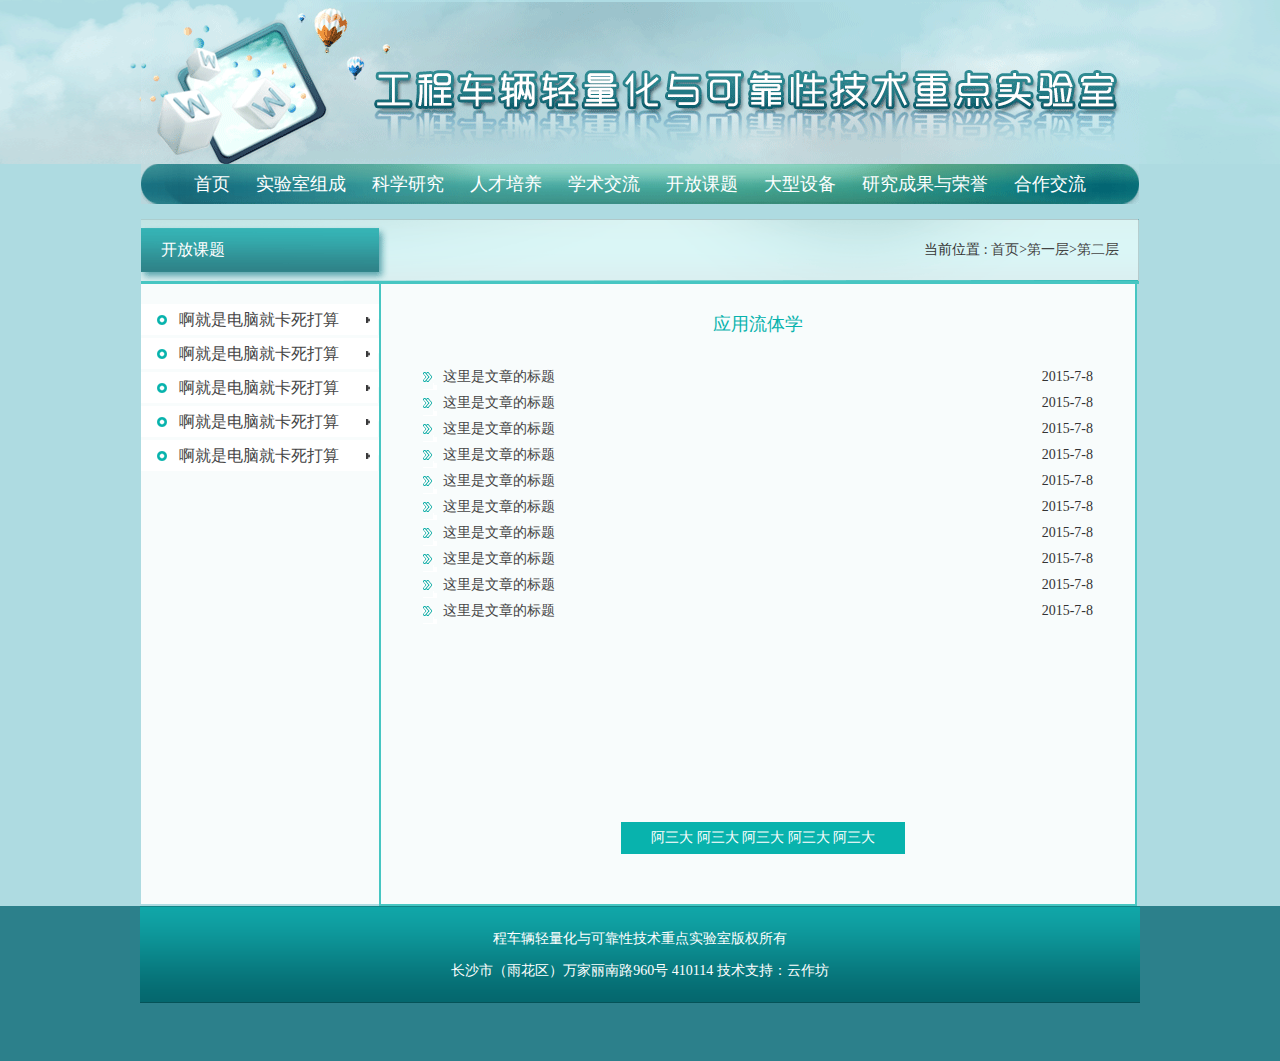
<file: second.html>
<!DOCTYPE html>
<html lang="en">
<head>
  <meta charset="UTF-8">
  <title>工程轻量化与可靠性技术实验室</title>
  <link rel="stylesheet" href="css/normalize.css">
  <link rel="stylesheet" href="css/second.css">
  <link rel="stylesheet" href="css/public.css">
  <script src="./js/public.js"></script>
  <script src="./js/jquery-1.11.2.min.js"></script>
</head>
<body>
  <div class="header">
    <div class="head">
      
    </div>
  </div>
  <div class="nav">
    <ul>
      <li>
        <a href="">首页</a>
      </li>
      <li id="nav-sp2"><a href="">实验室组成</a>
      <div class="nav-att">
        <ul>
          <li><a href="">这里是一个子项</a></li>
          <li><a href="">这里是一个子项</a></li>
          <li><a href="">这里是一个子项</a></li>
        </ul>
        <div class="nav-att-tri"></div> 
      </div></li>
      <li>
        <a href="">科学研究</a>
        <div class="nav-att">
          <ul>
            <li><a href="">这里是一个子项</a></li>
            <li><a href="">这里是一个子项</a></li>
            <li><a href="">这里是一个子项</a></li>
          </ul>
          <div class="nav-att-tri"></div> 
        </div>
      </li>
      <li>
        <a href="">人才培养</a>
      <div class="nav-att">
        <ul>
          <li><a href="">这里是一个子项</a></li>
          <li><a href="">这里是一个子项</a></li>
          <li><a href="">这里是一个子项</a></li>
        </ul>
        <div class="nav-att-tri"></div> 
      </div>

      </li>
      <li>
        <a href="">学术交流</a>
      <div class="nav-att">
        <ul>
          <li><a href="">这里是一个子项</a></li>
          <li><a href="">这里是一个子项</a></li>
          <li><a href="">这里是一个子项</a></li>
        </ul>
        <div class="nav-att-tri"></div> 
      </div>

      </li>
      <li>
        <a href="">开放课题</a>
      <div class="nav-att">
        <ul>
          <li><a href="">这里是一个子项</a></li>
          <li><a href="">这里是一个子项</a></li>
          <li><a href="">这里是一个子项</a></li>
        </ul>
        <div class="nav-att-tri"></div> 
      </div>

      </li>
      <li>
        <a href="">大型设备</a>
      <div class="nav-att">
        <ul>
          <li><a href="">这里是一个子项</a></li>
          <li><a href="">这里是一个子项</a></li>
          <li><a href="">这里是一个子项</a></li>
        </ul>
        <div class="nav-att-tri"></div> 
      </div>

      </li>
      <li id="nav-sp1">
        <a href="">研究成果与荣誉</a>
        <div class="nav-att">
          <ul>
            <li><a href="">这里是一个子项</a></li>
            <li><a href="">这里是一个子项</a></li>
            <li><a href="">这里是一个子项</a></li>
          </ul>
        <div class="nav-att-tri"></div> 
      </div>

      </li>
      <li>
        <a href="">合作交流</a>
      <div class="nav-att">
        <ul>
          <li><a href="">这里是一个子项</a></li>
          <li><a href="">这里是一个子项</a></li>
          <li><a href="">这里是一个子项</a></li>
        </ul>
        <div class="nav-att-tri"></div> 
      </div>

      </li>
    </ul>
  </div><!-- 导航结束 -->
  <div class="content">
    <div class="content-head">
      <div class="head-left">
        开放课题
      </div>
      <div class="head-right">
        当前位置 : <a href="#">首页</a>><a href="#">第一层</a>><a href="">第二层</a>
      </div>
    </div>
    <div class="content-left">
      <ul>
        <li><a href="">啊就是电脑就卡死打算</a></li>
        <li><a href="">啊就是电脑就卡死打算</a></li>
        <li><a href="">啊就是电脑就卡死打算</a></li>
        <li><a href="">啊就是电脑就卡死打算</a></li>
        <li><a href="">啊就是电脑就卡死打算</a></li>
      </ul>
    </div>
    <div class="content-right">
      <h3>应用流体学</h3>
      <ul>
        <li><span>2015-7-8</span><a href="">这里是文章的标题</a></li>
        <li><span>2015-7-8</span><a href="">这里是文章的标题</a></li>
        <li><span>2015-7-8</span><a href="">这里是文章的标题</a></li>
        <li><span>2015-7-8</span><a href="">这里是文章的标题</a></li>
        <li><span>2015-7-8</span><a href="">这里是文章的标题</a></li>
        <li><span>2015-7-8</span><a href="">这里是文章的标题</a></li>
        <li><span>2015-7-8</span><a href="">这里是文章的标题</a></li>
        <li><span>2015-7-8</span><a href="">这里是文章的标题</a></li>
        <li><span>2015-7-8</span><a href="">这里是文章的标题</a></li>
        <li><span>2015-7-8</span><a href="">这里是文章的标题</a></li>
      </ul>
      <div class="pagging">
        <a href="">阿三大</a>
        <a href="">阿三大</a>
        <a href="">阿三大</a>
        <a href="">阿三大</a>
        <a href="">阿三大</a>
      </div>
    </div>
  </div><!-- 主体结束 -->
  <div class="footer">
    <div class="foot">
      <p>程车辆轻量化与可靠性技术重点实验室版权所有</p>
<p>长沙市（雨花区）万家丽南路960号 410114 技术支持：云作坊</p> 
    </div> 
  </div><!-- 底部结束 -->
</body>
</html>
</file>
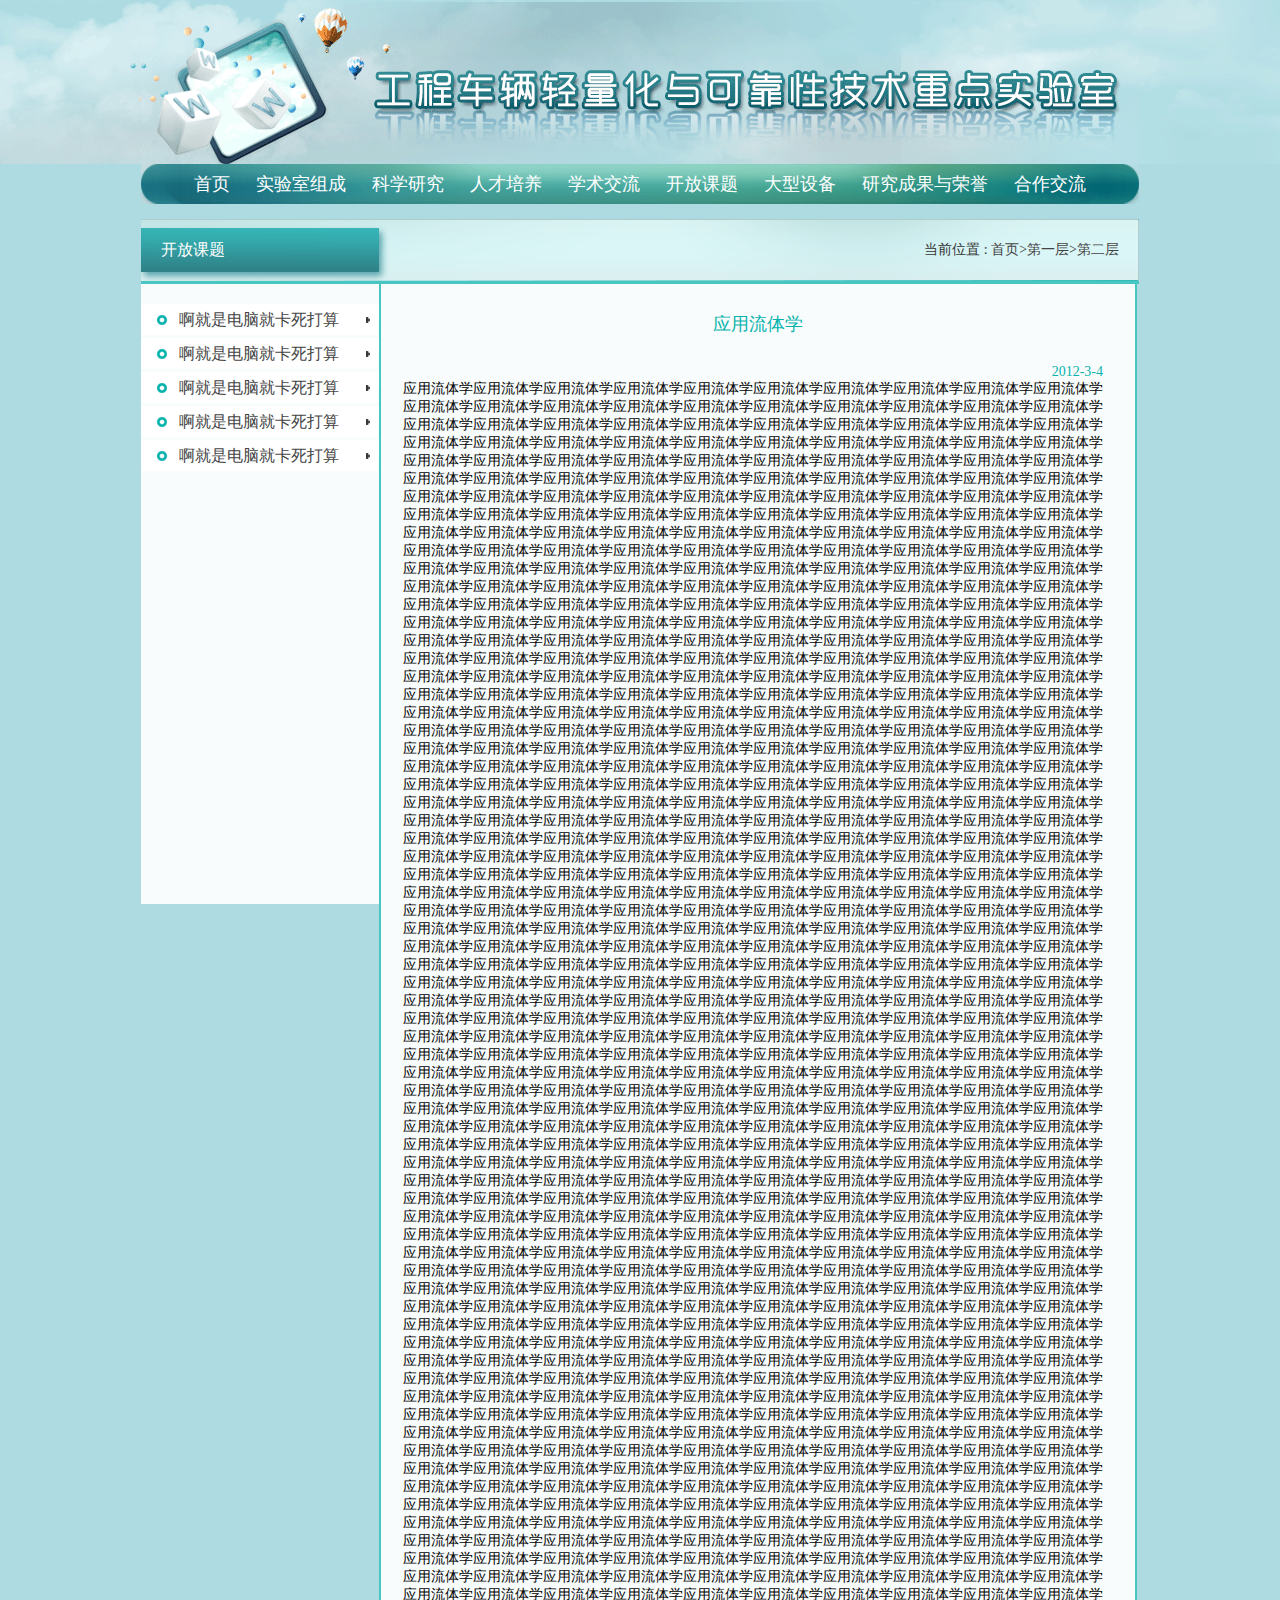
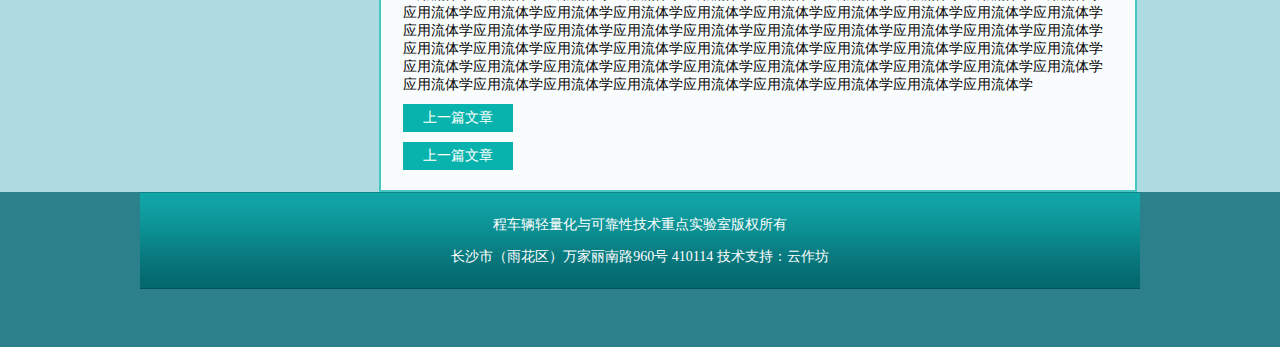
<file: third.html>
<!DOCTYPE html>
<html lang="en">
<head>
  <meta charset="UTF-8">
  <title>工程轻量化与可靠性技术实验室</title>
  <link rel="stylesheet" href="css/normalize.css">
  <link rel="stylesheet" href="css/third.css">
  <link rel="stylesheet" href="css/public.css">
  <script src="./js/public.js"></script>
  <script src="./js/jquery-1.11.2.min.js"></script>
</head>
<body>
  <div class="header">
    <div class="head">
      
    </div>
  </div>
  <div class="nav">
    <ul>
      <li>
        <a href="">首页</a>
      </li>
      <li id="nav-sp2"><a href="">实验室组成</a>
      <div class="nav-att">
        <ul>
          <li><a href="">这里是一个子项</a></li>
          <li><a href="">这里是一个子项</a></li>
          <li><a href="">这里是一个子项</a></li>
        </ul>
        <div class="nav-att-tri"></div> 
      </div></li>
      <li>
        <a href="">科学研究</a>
        <div class="nav-att">
          <ul>
            <li><a href="">这里是一个子项</a></li>
            <li><a href="">这里是一个子项</a></li>
            <li><a href="">这里是一个子项</a></li>
          </ul>
          <div class="nav-att-tri"></div> 
        </div>
      </li>
      <li>
        <a href="">人才培养</a>
      <div class="nav-att">
        <ul>
          <li><a href="">这里是一个子项</a></li>
          <li><a href="">这里是一个子项</a></li>
          <li><a href="">这里是一个子项</a></li>
        </ul>
        <div class="nav-att-tri"></div> 
      </div>

      </li>
      <li>
        <a href="">学术交流</a>
      <div class="nav-att">
        <ul>
          <li><a href="">这里是一个子项</a></li>
          <li><a href="">这里是一个子项</a></li>
          <li><a href="">这里是一个子项</a></li>
        </ul>
        <div class="nav-att-tri"></div> 
      </div>

      </li>
      <li>
        <a href="">开放课题</a>
      <div class="nav-att">
        <ul>
          <li><a href="">这里是一个子项</a></li>
          <li><a href="">这里是一个子项</a></li>
          <li><a href="">这里是一个子项</a></li>
        </ul>
        <div class="nav-att-tri"></div> 
      </div>

      </li>
      <li>
        <a href="">大型设备</a>
      <div class="nav-att">
        <ul>
          <li><a href="">这里是一个子项</a></li>
          <li><a href="">这里是一个子项</a></li>
          <li><a href="">这里是一个子项</a></li>
        </ul>
        <div class="nav-att-tri"></div> 
      </div>

      </li>
      <li id="nav-sp1">
        <a href="">研究成果与荣誉</a>
        <div class="nav-att">
          <ul>
            <li><a href="">这里是一个子项</a></li>
            <li><a href="">这里是一个子项</a></li>
            <li><a href="">这里是一个子项</a></li>
          </ul>
        <div class="nav-att-tri"></div> 
      </div>

      </li>
      <li>
        <a href="">合作交流</a>
      <div class="nav-att">
        <ul>
          <li><a href="">这里是一个子项</a></li>
          <li><a href="">这里是一个子项</a></li>
          <li><a href="">这里是一个子项</a></li>
        </ul>
        <div class="nav-att-tri"></div> 
      </div>

      </li>
    </ul>
  </div><!-- 导航结束 -->
  <div class="content">
    <div class="content-head">
      <div class="head-left">
        开放课题
      </div>
      <div class="head-right">
        当前位置 : <a href="#">首页</a>><a href="#">第一层</a>><a href="">第二层</a>
      </div>
    </div>
    <div class="content-left">
      <ul>
        <li><a href="">啊就是电脑就卡死打算</a></li>
        <li><a href="">啊就是电脑就卡死打算</a></li>
        <li><a href="">啊就是电脑就卡死打算</a></li>
        <li><a href="">啊就是电脑就卡死打算</a></li>
        <li><a href="">啊就是电脑就卡死打算</a></li>
      </ul>
    </div>
    <div class="content-right">
      <h3>应用流体学</h3>
      <span>2012-3-4</span>
      <div class="clear"></div>
      <div class="article">
        应用流体学应用流体学应用流体学应用流体学应用流体学应用流体学应用流体学应用流体学应用流体学应用流体学应用流体学应用流体学应用流体学应用流体学应用流体学应用流体学应用流体学应用流体学应用流体学应用流体学应用流体学应用流体学应用流体学应用流体学应用流体学应用流体学应用流体学应用流体学应用流体学应用流体学应用流体学应用流体学应用流体学应用流体学应用流体学应用流体学应用流体学应用流体学应用流体学应用流体学应用流体学应用流体学应用流体学应用流体学应用流体学应用流体学应用流体学应用流体学应用流体学应用流体学应用流体学应用流体学应用流体学应用流体学应用流体学应用流体学应用流体学应用流体学应用流体学应用流体学应用流体学应用流体学应用流体学应用流体学应用流体学应用流体学应用流体学应用流体学应用流体学应用流体学应用流体学应用流体学应用流体学应用流体学应用流体学应用流体学应用流体学应用流体学应用流体学应用流体学应用流体学应用流体学应用流体学应用流体学应用流体学应用流体学应用流体学应用流体学应用流体学应用流体学应用流体学应用流体学应用流体学应用流体学应用流体学应用流体学应用流体学应用流体学应用流体学应用流体学应用流体学应用流体学应用流体学应用流体学应用流体学应用流体学应用流体学应用流体学应用流体学应用流体学应用流体学应用流体学应用流体学应用流体学应用流体学应用流体学应用流体学应用流体学应用流体学应用流体学应用流体学应用流体学应用流体学应用流体学应用流体学应用流体学应用流体学应用流体学应用流体学应用流体学应用流体学应用流体学应用流体学应用流体学应用流体学应用流体学应用流体学应用流体学应用流体学应用流体学应用流体学应用流体学应用流体学应用流体学应用流体学应用流体学应用流体学应用流体学应用流体学应用流体学应用流体学应用流体学应用流体学应用流体学应用流体学应用流体学应用流体学应用流体学应用流体学应用流体学应用流体学应用流体学应用流体学应用流体学应用流体学应用流体学应用流体学应用流体学应用流体学应用流体学应用流体学应用流体学应用流体学应用流体学应用流体学应用流体学应用流体学应用流体学应用流体学应用流体学应用流体学应用流体学应用流体学应用流体学应用流体学应用流体学应用流体学应用流体学应用流体学应用流体学应用流体学应用流体学应用流体学应用流体学应用流体学应用流体学应用流体学应用流体学应用流体学应用流体学应用流体学应用流体学应用流体学应用流体学应用流体学应用流体学应用流体学应用流体学应用流体学应用流体学应用流体学应用流体学应用流体学应用流体学应用流体学应用流体学应用流体学应用流体学应用流体学应用流体学应用流体学应用流体学应用流体学应用流体学应用流体学应用流体学应用流体学应用流体学应用流体学应用流体学应用流体学应用流体学应用流体学应用流体学应用流体学应用流体学应用流体学应用流体学应用流体学应用流体学应用流体学应用流体学应用流体学应用流体学应用流体学应用流体学应用流体学应用流体学应用流体学应用流体学应用流体学应用流体学应用流体学应用流体学应用流体学应用流体学应用流体学应用流体学应用流体学应用流体学应用流体学应用流体学应用流体学应用流体学应用流体学应用流体学应用流体学应用流体学应用流体学应用流体学应用流体学应用流体学应用流体学应用流体学应用流体学应用流体学应用流体学应用流体学应用流体学应用流体学应用流体学应用流体学应用流体学应用流体学应用流体学应用流体学应用流体学应用流体学应用流体学应用流体学应用流体学应用流体学应用流体学应用流体学应用流体学应用流体学应用流体学应用流体学应用流体学应用流体学应用流体学应用流体学应用流体学应用流体学应用流体学应用流体学应用流体学应用流体学应用流体学应用流体学应用流体学应用流体学应用流体学应用流体学应用流体学应用流体学应用流体学应用流体学应用流体学应用流体学应用流体学应用流体学应用流体学应用流体学应用流体学应用流体学应用流体学应用流体学应用流体学应用流体学应用流体学应用流体学应用流体学应用流体学应用流体学应用流体学应用流体学应用流体学应用流体学应用流体学应用流体学应用流体学应用流体学应用流体学应用流体学应用流体学应用流体学应用流体学应用流体学应用流体学应用流体学应用流体学应用流体学应用流体学应用流体学应用流体学应用流体学应用流体学应用流体学应用流体学应用流体学应用流体学应用流体学应用流体学应用流体学应用流体学应用流体学应用流体学应用流体学应用流体学应用流体学应用流体学应用流体学应用流体学应用流体学应用流体学应用流体学应用流体学应用流体学应用流体学应用流体学应用流体学应用流体学应用流体学应用流体学应用流体学应用流体学应用流体学应用流体学应用流体学应用流体学应用流体学应用流体学应用流体学应用流体学应用流体学应用流体学应用流体学应用流体学应用流体学应用流体学应用流体学应用流体学应用流体学应用流体学应用流体学应用流体学应用流体学应用流体学应用流体学应用流体学应用流体学应用流体学应用流体学应用流体学应用流体学应用流体学应用流体学应用流体学应用流体学应用流体学应用流体学应用流体学应用流体学应用流体学应用流体学应用流体学应用流体学应用流体学应用流体学应用流体学应用流体学应用流体学应用流体学应用流体学应用流体学应用流体学应用流体学应用流体学应用流体学应用流体学应用流体学应用流体学应用流体学应用流体学应用流体学应用流体学应用流体学应用流体学应用流体学应用流体学应用流体学应用流体学应用流体学应用流体学应用流体学应用流体学应用流体学应用流体学应用流体学应用流体学应用流体学应用流体学应用流体学应用流体学应用流体学应用流体学应用流体学应用流体学应用流体学应用流体学应用流体学应用流体学应用流体学应用流体学应用流体学应用流体学应用流体学应用流体学应用流体学应用流体学应用流体学应用流体学应用流体学应用流体学应用流体学应用流体学应用流体学应用流体学应用流体学应用流体学应用流体学应用流体学应用流体学应用流体学应用流体学应用流体学应用流体学应用流体学应用流体学应用流体学应用流体学应用流体学应用流体学应用流体学应用流体学应用流体学应用流体学应用流体学应用流体学应用流体学应用流体学应用流体学应用流体学应用流体学应用流体学应用流体学应用流体学应用流体学应用流体学应用流体学应用流体学应用流体学应用流体学应用流体学应用流体学应用流体学应用流体学应用流体学应用流体学应用流体学应用流体学应用流体学应用流体学应用流体学应用流体学应用流体学应用流体学应用流体学应用流体学应用流体学应用流体学应用流体学应用流体学应用流体学应用流体学应用流体学应用流体学应用流体学应用流体学应用流体学应用流体学应用流体学应用流体学应用流体学应用流体学应用流体学应用流体学应用流体学应用流体学应用流体学应用流体学应用流体学应用流体学应用流体学应用流体学应用流体学应用流体学应用流体学应用流体学应用流体学应用流体学应用流体学应用流体学应用流体学应用流体学应用流体学应用流体学应用流体学应用流体学应用流体学应用流体学应用流体学应用流体学应用流体学应用流体学应用流体学应用流体学应用流体学应用流体学应用流体学应用流体学应用流体学应用流体学应用流体学应用流体学应用流体学应用流体学应用流体学应用流体学应用流体学应用流体学应用流体学应用流体学应用流体学应用流体学应用流体学应用流体学应用流体学应用流体学应用流体学应用流体学应用流体学应用流体学应用流体学应用流体学应用流体学应用流体学应用流体学应用流体学应用流体学应用流体学应用流体学应用流体学应用流体学应用流体学应用流体学应用流体学应用流体学应用流体学应用流体学应用流体学应用流体学应用流体学应用流体学应用流体学应用流体学应用流体学应用流体学应用流体学应用流体学应用流体学应用流体学应用流体学应用流体学应用流体学应用流体学应用流体学应用流体学应用流体学应用流体学应用流体学应用流体学应用流体学应用流体学应用流体学应用流体学应用流体学应用流体学应用流体学应用流体学应用流体学应用流体学应用流体学应用流体学应用流体学应用流体学应用流体学应用流体学应用流体学应用流体学应用流体学应用流体学应用流体学应用流体学应用流体学应用流体学应用流体学应用流体学应用流体学应用流体学应用流体学应用流体学应用流体学应用流体学应用流体学应用流体学应用流体学应用流体学应用流体学应用流体学应用流体学应用流体学应用流体学应用流体学应用流体学应用流体学应用流体学应用流体学应用流体学应用流体学应用流体学应用流体学应用流体学应用流体学应用流体学应用流体学应用流体学应用流体学应用流体学应用流体学应用流体学应用流体学应用流体学应用流体学应用流体学应用流体学应用流体学应用流体学应用流体学应用流体学应用流体学应用流体学应用流体学应用流体学应用流体学应用流体学应用流体学应用流体学
      </div>
      <div class="att">
        <ul>
          <li><a href="#">上一篇文章</a></li>
          <li><a href="#">上一篇文章</a></li>
        </ul>
      </div>
    </div>
  </div><!-- 主体结束 -->
  <div class="footer">
    <div class="foot">
      <p>程车辆轻量化与可靠性技术重点实验室版权所有</p>
<p>长沙市（雨花区）万家丽南路960号 410114 技术支持：云作坊</p> 
    </div> 
  </div><!-- 底部结束 -->
</body>
</html>
</file>
<file: css/second.css>
/*二三级顶部 公共部分*/
.content{
  width: 998px;
  height: auto;
  overflow: hidden;
  margin: 0 auto;
}
.content-head {
  width: 998px;
  height: 62px;
  overflow: hidden;
  background: url(../img/second-content-head_03.gif);
  line-height: 62px;
  border-bottom: 3px solid #47c6c2;
}
.head-left{
  height: 62px;
  padding-left: 20px;
  color: #fff;
  font-size: 16px;
  float: left;
  width: 200px;
}
.head-right{
  text-align: right;
  margin-right: 20px;
  height: 62px;
  width: 200px;
  float: right;
  color: #333;
}
/*结束*/
/*二三级 左侧公共部分*/
.content-left{
  width: 238px;
  height: auto;
  _height:600px;
  min-height: 600px;
  padding-top: 20px;
  float: left;
  overflow: hidden;
  background-color: #f8fcfc;
  color: #333;
}
.content-left ul{
  margin: 0;
  padding: 0;
  text-decoration: none;
}
.content-left ul li{
  height: 31px;
  width: 200px;
  line-height: 31px;
  padding-left: 38px;
  background: url(../img/left-list_13.gif) no-repeat;
  margin-bottom: 3px;
  font-size: 16px;
}
.content-left ul li:hover{
  background: url(../img/left-list_08.gif) no-repeat;
  color: #fff;

}
.content-left ul li a{
  display: block;
}
.content-left ul li a:hover{
  color: #fff;
  _color:#47c6c2;
}
/*结束*/
/*二级单独部分*/

.content-right{
  width: 710px;
  padding: 0 22px;
  height: auto;
  min-height: 620px;
  _height:620px;
  float: left;
  position: relative;
  border-left:2px solid #47c6c2; 
  border-right:2px solid #47c6c2; 
  background-color: #f8fcfc;
  border-bottom:2px solid #47c6c2; 
}
.content-right h3{
  width:500px;
  height: 40px;
  line-height: 40px;
  margin: 0 auto;
  text-align: center;
  color: #08b3ad;
  font-weight: normal;
  font-family: "微软雅黑";
  font-size: 18px;
  margin-bottom: 20px;
  margin-top: 20px;
}
.content-right ul {
  margin: 0;
  padding: 0;
  text-decoration: none;
  list-style: none;
  color: #333;
}
.content-right ul li{
  height: 26px;
  line-height: 26px;
  margin-left: 20px;
  /* width: 100%; */
  padding-left: 20px;
  background:url(../img/right-list_13.gif) no-repeat;
  overflow: hidden;
}
.content-right ul li span{
  float: right;
  margin-right: 20px;
}
.pagging{
  padding-left: 30px;
  padding-right: 30px;
  margin: 0 auto;
  min-width: 200px;
  max-width: 300px;
  text-align: center;
  height: 32px;
  line-height: 32px;
  color: #fff;
  background-color: #08b3ad;
  position: absolute;
  bottom: 50px;
  left: 240px;
}
.pagging>a{
  color: #fff !important
}
/*结束*/
</file>
<file: css/public.css>
body{
  z-index: 0;
  background-color: #aedbe1;
  font-family: "微软雅黑";
  font-size: 14px;
}
a{
  color: #444;
  text-decoration: none;
}
a:hover{
  color: #0a8f8c;  
}
.clear{
  clear: both;
}
.font1{
  font-family: "微软雅黑";
}
.font2{
  font-family: "宋体";
  font-size: 14px;
}
.header{
  height: 164px;
  width: 100%;
  background:url(../img/header.gif) center no-repeat;
}
.head{
  height: 164px;
  width: 998px;
  margin: 0 auto;
  background: url(../img/banner_02.gif);
}
.footer{
  width: 100%;
  height: 155px;
  background: #2c808b;
}
.foot{
  margin: 0 auto;
  padding-top: 10px;
  text-align: center;
  width: 1000px;
  height: 97px;
  background: url(../img/foot_25.gif) repeat-x;
  color:#fff;
}
.nav{
  width: 998px;
  margin:0 auto;
  height: 40px;
  background: url(../img/nav_03.gif);
  margin-bottom: 15px;
  z-index: 0;
}
.nav ul {
  list-style: none;
  margin: 0 0 0 40px;
  _margin:0;
  padding: 0px;
  float: left;
  height: 40px;
  width: auto;
}
.nav ul li {
  width: auto;
  _width:75px;
  display: block;
  color: #fff;
  font-size: 18px;
  font-family: "微软雅黑";
  float: left;
  height: 40px;
  line-height: 40px;
  position: relative;
  padding: 0 13px;
  z-index: 1;
}
#nav-sp1{
  _width:130px;
}
#nav-sp2{
  _width: 90px;
}
.nav ul li a{
  text-align: center;
  color: #fff;
  text-decoration: none;
  display: inline-block;
  width: 100%;
}
.nav ul li:hover{
  background: #058a76;
}
.nav-att{
  position: absolute;
  top: 50px;
  left: 0px;
  width: 120px;
  height: auto;
  display: none;
  background: #36a99d;
  z-index: 4;
}
.nav-att ul{
  margin: 0px !important;
  padding-left: 8px;
  height: auto;
  padding-top: 8px;
  padding-bottom: 10px;
  overflow: hidden;

}
.nav-att ul li{
  font-size: 12px !important;
  height: 30px;
  margin: 0px;
  padding: 0 10px;
  overflow: hidden;
  line-height: 30px;

}
.nav-att ul li:hover{
  background: #058a76;
}
.nav-att-tri{
  width: 0;
  height: 0;
  position: absolute;
  top: -10px;
  left: 30px;
  border-left: 6px solid transparent;
  border-right: 6px solid transparent;
  border-bottom: 12px solid #36a99d;
  _width:0px;
  _height:0px;
  _font-size: 0px;
  _line-height:0px; 
  _display:none;
}
</file>
<file: css/third.css>
.clear{
  clear: both;
}
/*二三级顶部 公共部分*/
.content{
  width: 998px;
  height: auto;
  overflow: hidden;
  margin: 0 auto;
}
.content-head {
  width: 998px;
  height: 62px;
  overflow: hidden;
  background: url(../img/second-content-head_03.gif);
  line-height: 62px;
  border-bottom: 3px solid #47c6c2;
}
.head-left{
  height: 62px;
  padding-left: 20px;
  color: #fff;
  font-size: 16px;
  float: left;
  width: 200px;
}
.head-right{
  text-align: right;
  margin-right: 20px;
  height: 62px;
  width: 200px;
  float: right;
  color: #333;
}
/*结束*/
/*二三级 左侧公共部分*/
.content-left{
  width: 238px;
  height: auto;
  _height:600px;
  min-height: 600px;
  padding-top: 20px;
  float: left;
  overflow: hidden;
  background-color: #f8fcfc;
  color: #333;
}
.content-left ul{
  margin: 0;
  padding: 0;
  text-decoration: none;
}
.content-left ul li{
  height: 31px;
  width: 200px;
  line-height: 31px;
  padding-left: 38px;
  background: url(../img/left-list_13.gif) no-repeat;
  margin-bottom: 3px;
  font-size: 16px;
}
.content-left ul li:hover{
  background: url(../img/left-list_08.gif) no-repeat;
  color: #fff;

}
.content-left ul li a{
  display: block;
}
.content-left ul li a:hover{
  color: #fff;
  _color:#47c6c2;
}
/*结束*/
/*三级单独部分*/

.content-right{
  width: 710px;
  padding: 0 22px;
  height: auto;
  min-height: 620px;
  _height:620px;
  float: left;
  position: relative;
  border-left:2px solid #47c6c2; 
  border-right:2px solid #47c6c2; 
  background-color: #f8fcfc;
  border-bottom:2px solid #47c6c2; 
}
.content-right h3{
  width:500px;
  height: 40px;
  line-height: 40px;
  margin: 0 auto;
  text-align: center;
  color: #08b3ad;
  font-weight: normal;
  font-family: "微软雅黑";
  font-size: 18px;
  margin-bottom: 20px;
  margin-top: 20px;
}
.content-right>span{
  color: #08b3ad;
  float: right;
  margin-right: 10px;
}
.att ul{
  list-style: none;
  margin: 0;
  padding: 0;
overflow: hidden;
margin-bottom: 20px;
}
.att ul li {
  margin-top: 10px;
}
.att ul li a{
  display: inline-block;
  padding: 5px 20px;
  padding-left: 20px;
  padding-right: 20px;
  background-color: #08b3ad;
  color: #fff;
}
/*结束*/
</file>
